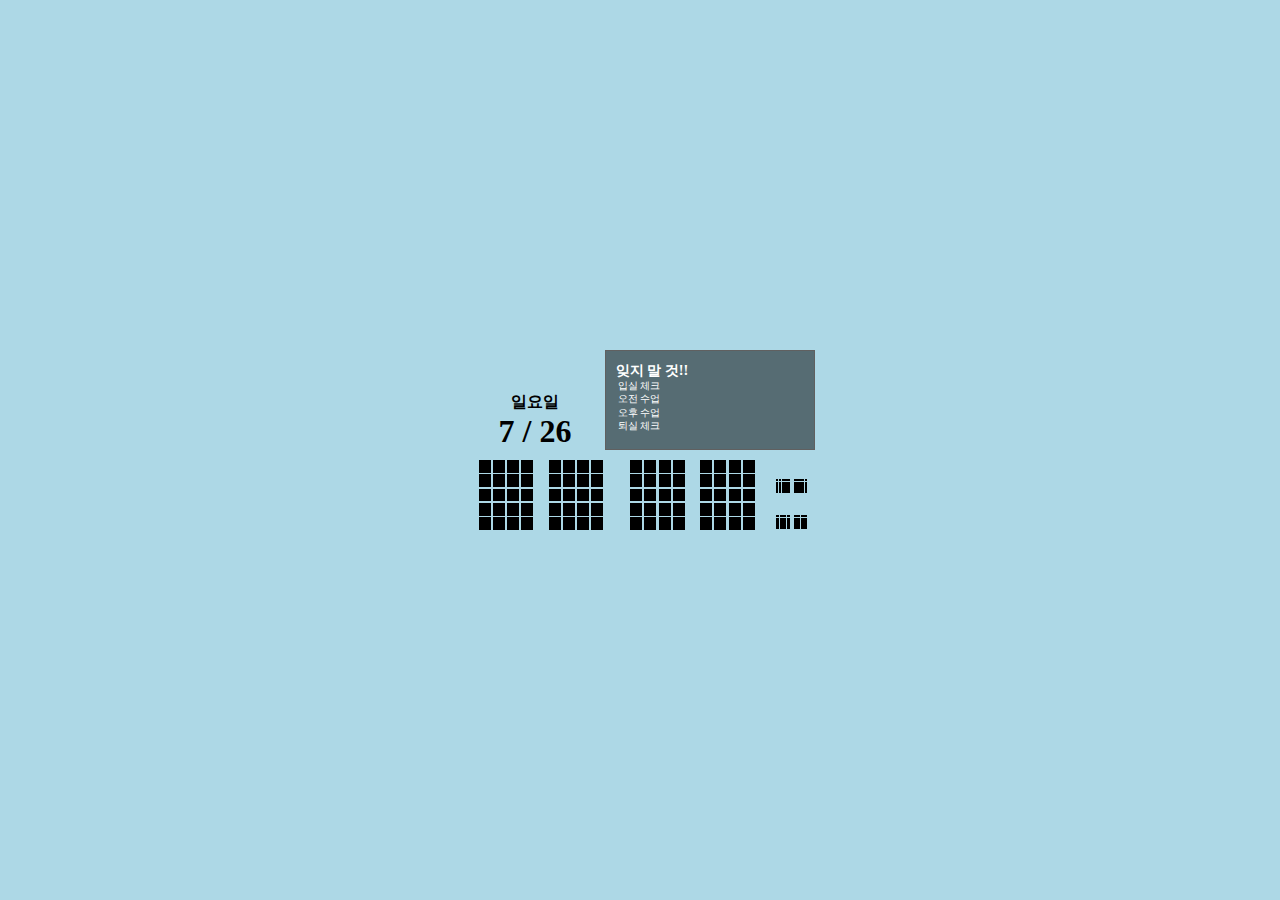
<file: index.html>
<!DOCTYPE html>
<html lang="ko">
<head>
    <meta charset="UTF-8">
    <meta http-equiv="X-UA-Compatible" content="IE=edge">
    <meta name="viewport" content="width=device-width, initial-scale=1.0">
    <title>my clock</title>
    <link rel="stylesheet" href="./css/default.css">
    <link rel="stylesheet" href="./css/mobile.css" media="screen and (max-width:600px)">
    <link rel="stylesheet" href="./css/pc.css" media="screen and (min-width:600px)">
</head>
<body>
    <div class="container">
        <div class="image">
            <img class="imgBox"><img>
            <div class="check">
                <h2>잊지 말 것!!</h2>
                <ul>
                    <li onclick="changeText(1)">
                        <span id="p1">입실 체크</span>
                    </li>
                    <li onclick="changeText(2)">
                        <span id="p2">오전 수업</span>
                    </li>
                    <li onclick="changeText(3)">
                        <span id="p3">오후 수업</span>
                    </li>
                    <li onclick="changeText(4)">
                        <span id="p4">퇴실 체크</span>
                    </li>
                </ul>    
            </div>      
        </div>
        <div class="date">
            <div class="dateBox">
                <span class="day">요일</span>
                <div class="dateref">
                    <span class="mm">mm</span> / 
                    <class class="dd">dd</dd></class>
                </div>
            </div>            
        </div>
        <div class="clock">
            <div class="hourBox">
                <div class="numBox">
                    <div class="numBoxH">
                        <div class="numH1"></div>    
                        <div class="numH1"></div>  
                        <div class="numH1"></div>   
                        <div class="numH1"></div>   
                    </div>
                    <div class="numBoxH">
                        <div class="numH1"></div>    
                        <div class="numH1"></div>    
                        <div class="numH1"></div> 
                        <div class="numH1"></div>   
                    </div>
                    <div class="numBoxH">
                        <div class="numH1"></div>    
                        <div class="numH1"></div>    
                        <div class="numH1"></div> 
                        <div class="numH1"></div>   
                    </div>
                    <div class="numBoxH">
                        <div class="numH1"></div>    
                        <div class="numH1"></div>    
                        <div class="numH1"></div> 
                        <div class="numH1"></div>   
                    </div>
                    <div class="numBoxH">
                        <div class="numH1"></div>    
                        <div class="numH1"></div>   
                        <div class="numH1"></div>  
                        <div class="numH1"></div>   
                    </div>                  
                </div>
                <div class="numBox">
                    <div class="numBoxH">
                        <div class="numH2"></div>    
                        <div class="numH2"></div>   
                        <div class="numH2"></div>  
                        <div class="numH2"></div>   
                    </div>  
                    <div class="numBoxH">
                        <div class="numH2"></div>    
                        <div class="numH2"></div>   
                        <div class="numH2"></div>  
                        <div class="numH2"></div>   
                    </div>  
                    <div class="numBoxH">
                        <div class="numH2"></div>    
                        <div class="numH2"></div>    
                        <div class="numH2"></div> 
                        <div class="numH2"></div>   
                    </div>
                    <div class="numBoxH">
                        <div class="numH2"></div>    
                        <div class="numH2"></div>   
                        <div class="numH2"></div>  
                        <div class="numH2"></div>   
                    </div>  
                    <div class="numBoxH">
                        <div class="numH2"></div>    
                        <div class="numH2"></div> 
                        <div class="numH2"></div>    
                        <div class="numH2"></div>   
                    </div>   <!-- numBoxH -->
                </div>  <!-- numBox -->
            </div> <!-- hourBox -->
            <div class="minBox">
                <div class="numBox">
                    <div class="numBoxM">
                        <div class="numM1"></div>    
                        <div class="numM1"></div>   
                        <div class="numM1"></div> 
                        <div class="numM1"></div>   
                    </div>
                    <div class="numBoxM">
                        <div class="numM1"></div>    
                        <div class="numM1"></div>   
                        <div class="numM1"></div> 
                        <div class="numM1"></div>   
                    </div>
                    <div class="numBoxM">
                        <div class="numM1"></div>    
                        <div class="numM1"></div>   
                        <div class="numM1"></div> 
                        <div class="numM1"></div>   
                    </div>
                    <div class="numBoxM">
                        <div class="numM1"></div>    
                        <div class="numM1"></div>   
                        <div class="numM1"></div> 
                        <div class="numM1"></div>   
                    </div>
                    <div class="numBoxM">
                        <div class="numM1"></div>    
                        <div class="numM1"></div>   
                        <div class="numM1"></div> 
                        <div class="numM1"></div>   
                    </div> 
                </div>
                <div class="numBox">
                    <div class="numBoxM">
                        <div class="numM2"></div>    
                        <div class="numM2"></div>   
                        <div class="numM2"></div>  
                        <div class="numM2"></div>   
                    </div> 
                    <div class="numBoxM">
                        <div class="numM2"></div>    
                        <div class="numM2"></div>   
                        <div class="numM2"></div>  
                        <div class="numM2"></div>   
                    </div> 
                    <div class="numBoxM">
                        <div class="numM2"></div>    
                        <div class="numM2"></div>   
                        <div class="numM2"></div>  
                        <div class="numM2"></div>   
                    </div> 
                    <div class="numBoxM">
                        <div class="numM2"></div>    
                        <div class="numM2"></div>  
                        <div class="numM2"></div>   
                        <div class="numM2"></div>   
                    </div> 
                    <div class="numBoxM">
                        <div class="numM2"></div>    
                        <div class="numM2"></div>   
                        <div class="numM2"></div>  
                        <div class="numM2"></div>   
                    </div> 
                </div>   <!-- numBoxM -->
            </div>  <!-- numBox -->
            <div class="smallBox">
                 <div class="apmpBox">
                     <div class="apBox">
                        <div class="apBoxx">
                            <div class="ap"></div>
                            <div class="ap"></div>
                            <div class="ap"></div>
                            <div class="ap"></div>
                            <div class="ap"></div>
                        </div>
                        <div class="apBoxx">
                            <div class="ap"></div>
                            <div class="ap"></div>
                            <div class="ap"></div>
                            <div class="ap"></div>
                            <div class="ap"></div>
                        </div>
                        <div class="apBoxx">
                            <div class="ap"></div>
                            <div class="ap"></div>
                            <div class="ap"></div>
                            <div class="ap"></div>
                            <div class="ap"></div>
                        </div>
                        <div class="apBoxx">
                            <div class="ap"></div>
                            <div class="ap"></div>
                            <div class="ap"></div>
                            <div class="ap"></div>
                            <div class="ap"></div>
                        </div>
                        <div class="apBoxx">
                            <div class="ap"></div>
                            <div class="ap"></div>
                            <div class="ap"></div>
                            <div class="ap"></div>
                            <div class="ap"></div>
                        </div>                       
                    </div>
                     <div class="apmBox">
                        <div class="apmBoxx">
                            <div class="apm"></div>
                            <div class="apm"></div>
                            <div class="apm"></div>
                            <div class="apm"></div>
                            <div class="apm"></div>
                        </div>
                        <div class="apmBoxx">
                            <div class="apm"></div>
                            <div class="apm"></div>
                            <div class="apm"></div>
                            <div class="apm"></div>
                            <div class="apm"></div>
                        </div>
                        <div class="apmBoxx">
                            <div class="apm"></div>
                            <div class="apm"></div>
                            <div class="apm"></div>
                            <div class="apm"></div>
                            <div class="apm"></div>
                        </div>
                        <div class="apmBoxx">
                            <div class="apm"></div>
                            <div class="apm"></div>
                            <div class="apm"></div>
                            <div class="apm"></div>
                            <div class="apm"></div>
                        </div>
                        <div class="apmBoxx">
                            <div class="apm"></div>
                            <div class="apm"></div>
                            <div class="apm"></div>
                            <div class="apm"></div>
                            <div class="apm"></div>
                        </div>
                     </div>  
                 </div>               
                 <div class="secBox">
                    <div class="numBox">
                        <div class="numBoxS">
                            <div class="numS1"></div>    
                            <div class="numS1"></div>  
                            <div class="numS1"></div>   
                            <div class="numS1"></div>    
                        </div>
                         <div class="numBoxS">
                            <div class="numS1"></div>    
                            <div class="numS1"></div>  
                            <div class="numS1"></div>   
                            <div class="numS1"></div>    
                        </div>
                        <div class="numBoxS">
                            <div class="numS1"></div>    
                            <div class="numS1"></div>   
                            <div class="numS1"></div>  
                            <div class="numS1"></div>    
                        </div>
                        <div class="numBoxS">
                            <div class="numS1"></div>    
                            <div class="numS1"></div>  
                            <div class="numS1"></div>   
                            <div class="numS1"></div>    
                        </div>
                        <div class="numBoxS">
                            <div class="numS1"></div>    
                            <div class="numS1"></div> 
                            <div class="numS1"></div>    
                            <div class="numS1"></div>    
                        </div>
                    </div>
                    <div class="numBox">
                        <div class="numBoxS">
                            <div class="numS2"></div>    
                            <div class="numS2"></div>    
                            <div class="numS2"></div>   
                            <div class="numS2"></div>  
                        </div>
                        <div class="numBoxS">
                            <div class="numS2"></div>    
                            <div class="numS2"></div>    
                            <div class="numS2"></div>  
                            <div class="numS2"></div>   
                        </div>
                        <div class="numBoxS">
                            <div class="numS2"></div>    
                            <div class="numS2"></div>    
                            <div class="numS2"></div>    
                            <div class="numS2"></div> 
                        </div> 
                        <div class="numBoxS">
                            <div class="numS2"></div>    
                            <div class="numS2"></div>  
                            <div class="numS2"></div>   
                            <div class="numS2"></div>    
                        </div>
                        <div class="numBoxS">
                            <div class="numS2"></div>    
                            <div class="numS2"></div>
                            <div class="numS2"></div>     
                            <div class="numS2"></div>    
                        </div>
                    </div>
                </div>  <!-- numBox -->
            </div>
        </div> <!-- clock -->
        <div class="mSec">
            <div class="msBox"></div>
            <div class="msBox"></div>
            <div class="msBox"></div>
            <div class="msBox"></div>
            <div class="msBox"></div>
            <div class="msBox"></div>
            <div class="msBox"></div>
            <div class="msBox"></div>
            <div class="msBox"></div>
            <div class="msBox"></div>
        </div>  
    </div>
    
        
      
    <script src="dclock.js"></script>
</body>
</html>
</file>
<file: css/default.css>
* {
    margin: auto;
    padding: 0;
}
body {
    background: lightblue;
    width: 100vw;
    height: 100vh;
    display: flex;
    justify-items: center;
    align-items: center;
}
</file>
<file: css/mobile.css>
.container {
    background-color: lightblue;
    width: 100vw;
    height: 100vh;
    display: flex;
    flex-direction: column;
}
.image {
    width: 100%;
    height: 40%;
    order: 1;
    color: white;  
    position: relative;  
}  
.imgBox {
   width: 100%;
   height: 100%;
   float: left;
}
.check {
    width: 100%;
    height: 100%;
    background-color: rgba(0, 0, 0, 0.3);
    font-size: 80%;
    position: absolute;
    left: 0;
    top: 0;
    float: left;
}
h2 {
    font-size: 1.3em;
    height: 30%;
    padding-top: 5%;
    padding-left: 3%;
    box-sizing: border-box;
}
ul {
    height: 50%;
    display: flex;
    flex-direction: column;
    justify-content: space-around;
}
li {
    list-style-type: none;
    width: 90%;
}
.date {
    width: 100%;
    height: 20%;
    font-size: 200%;
    font-weight: 700;
    display: flex;
    flex-direction: column;
    align-items: center;
    justify-content: flex-start;
    order: 0;
}
.dateBox{
    margin: 0%;
    width: 100%;
    text-align: center;
}
.dateref {
    font-size: 200%;
}
.clock {
    width: 100%;
    height: 25%;
    justify-self: flex-end;
    order: 2;
    display: flex;
}
.hourBox, .minBox {
    width: 40%;
    height: 80%;
    display: flex;

}
.smallBox{
    width: 10%;
    height: 80%;
    display: flex; 
    flex-direction: column;  
    /* outline: 1px solid blue; */
}
.secBox, .apmpBox {
    width: 100%;
    height: 20%;
    display: flex;
    padding: 0px 0px;
    box-sizing: border-box;
    margin-bottom: 6%;
    /* outline: 1px solid blue; */
}

.numBox, .apBox, .apmBox, .apBox, .apmBox {
    /* border: 1px solid red; */
    width: 45%;
    height: 100%;
    display: flex;
    flex-wrap: wrap;
    justify-content: center;
}
.numBoxH, .numBoxM, .numBoxS, .apBoxx, .apmBoxx {
    /* outline: 1px solid red; */
    width: 90%;
    height: 20%;
    display: flex;
    justify-content: space-around;
    align-items: center;
    box-sizing: border-box;
}
.numH1, .numH2, .numM1, .numM2, .numS1, .numS2, .ap, .apm {
    background-color: black;
    width: 22%;
    height: 90%;
}
.ap, .apm {
    background-color: black;
    width: 17%;
    height: 85%;
}
.mSec {
    /* outline: 1px solid red; */
    width: 100%;
    height: 5%;
    order: 3;
    display: flex;
}
.msBox {   
    width: 15%;
    height: 100%;
}
</file>
<file: css/pc.css>
.container {
/*     background-color: lightblue; */
    max-width:350px;
    max-height: 200px;
    width: 100%;
    height: 100vh;
    display: flex;
    flex-wrap: wrap;
}
.image {
    width: 60%;
    height: 50%;
    color: white;
    order: 1;
    position: relative;
}  
.imgBox {
    width: 100%;
    height: 100%;
    float: left;
}
.check {
    width: 100%;
    height: 100%;
    background-color: rgba(0, 0, 0, 0.5);
    font-size: 60%;
    position: absolute;
    left: 0;
    top: 0;
    float: left;
    padding-top: 5%;
    padding-left: 5%;
    box-sizing: border-box;
}
.h2 {
    width: 100%;
/*     font-size: 1.3em; */
    height: 30%;
}
ul {
    height: 60%;
    width: 100%;
    display: flex;
    flex-direction: column;
    justify-content: space-around;
}
li {
    list-style-type: none;
    font-size: 1em;
    width: 98%;
}
.date {
    width: 40%;
    height: 50%;
    align-self: flex-end;
/*     font-size: 2.5em; */
    font-weight: 700;
    display: flex;
    align-items: flex-end;
    order: 0;
}
.dateBox{
    margin: 0%;
    width: 100%;
    text-align: center;
}
.dateref {
    font-size: 200%;
    margin: 0;
}
.clock {
    width: 100%;
    height: 45%;
    align-items: flex-end;
    display: flex;
    justify-content: space-around;
    align-items: flex-end;
    order: 2;
}
.hourBox, .minBox {
    width: 40%;
    height: 80%;
    display: flex;
}
.smallBox{
    width: 10%;
    height: 80%;
    display: flex; 
    flex-direction: column;  
    /* outline: 1px solid blue; */
}
.secBox, .apmpBox {
    width: 100%;
    height: 20%;
    display: flex;
    padding: 0px 0px;
    box-sizing: border-box;
    margin-bottom: 6%;
    /* outline: 1px solid blue; */
}

.numBox, .apBox, .apmBox, .apBox, .apmBox {
    /* border: 1px solid red; */
    width: 45%;
    height: 100%;
    display: flex;
    flex-wrap: wrap;
    justify-content: center;
}
.numBoxH, .numBoxM, .numBoxS, .apBoxx, .apmBoxx {
    /* outline: 1px solid red; */
    width: 90%;
    height: 20%;
    display: flex;
    justify-content: space-around;
    align-items: center;
    box-sizing: border-box;
}
.numH1, .numH2, .numM1, .numM2, .numS1, .numS2 {
    background-color: black;
    width: 21%;
    height: 89%;
}
.ap, .apm {
    background-color: black;
    width: 17%;
    height: 85%;
}
.mSec {
    /* outline: 1px solid red; */
    width: 100%;
    height: 5%;
    order: 3;
    display: flex;
}
.msBox {   
    width: 15%;
    height: 100%;
}
</file>
